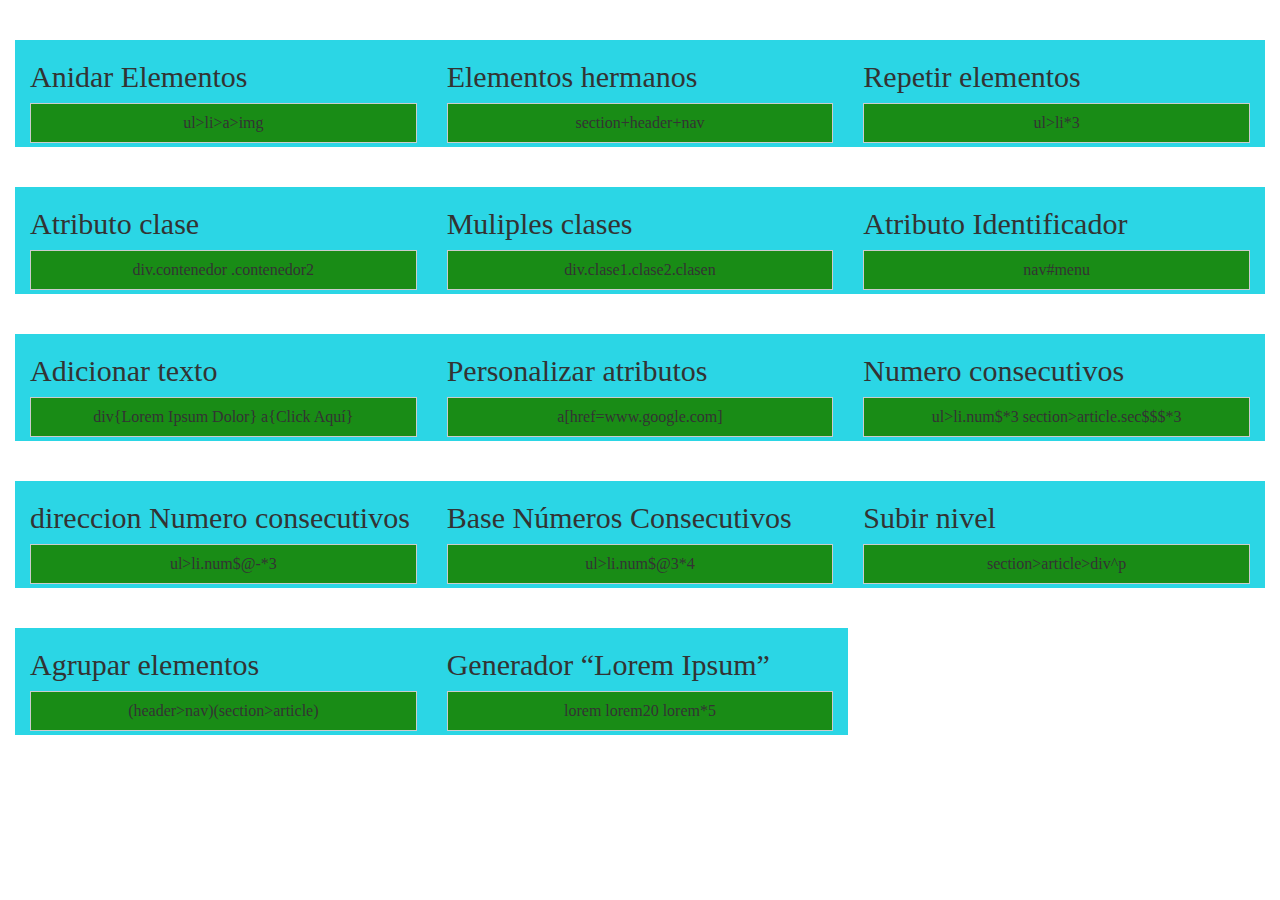
<file: emmet/01_anidar.html>
<!DOCTYPE html>
<html lang="en">
<head>
	<meta charset="UTF-8">
	 
	  <link href="plugins/bootstrap/css/bootstrap.css" rel="stylesheet">
	   <link href="plugins/css/style.css" rel="stylesheet">
	<title>Document</title>
</head>
<body class="col-md-12">
	<h2></h2>
	<section class="col-md-4">
		<h2>Anidar Elementos</h2>
		
		<div class="ejemplo ">

			ul>li>a>img
		</div>
		<div class="resultado ">
			
<xmp>
<ul>
<li><a href=""><img src="" alt=""></a></li>
</ul>
</xmp>
			
		</div>
	</section>


<!-- ------------------------------------------ -->



	
	<section class="col-md-4">
		<h2>Elementos hermanos</h2>
		
		<div class="ejemplo ">

			section+header+nav
		</div>
		<div class="resultado ">
			
<xmp>
<section></section>
<header></header>
<nav></nav>
</xmp>
			
		</div>
	</section>
	<!-- ------------------------------------------ -->



	
	<section class="col-md-4">
		<h2>Repetir elementos</h2>
		
		<div class="ejemplo ">

			ul>li*3
		</div>
		<div class="resultado ">
			
<xmp>
<ul>
	<li></li>
	<li></li>
	<li></li>
</ul>
</xmp>
			
		</div>
	</section>

	<!-- ------------------------------------------ -->



	
	<section class="col-md-4">
		<h2>Atributo clase</h2>
		
		<div class="ejemplo ">

			div.contenedor
			.contenedor2
		</div>
		<div class="resultado ">
			
<xmp>
<div class="contenedor"></div>
<div class="contenedor2"></div>
</xmp>
			
		</div>
	</section>

	<!-- ------------------------------------------ -->



	
	<section class="col-md-4">
		<h2>Muliples clases</h2>
		
		<div class="ejemplo ">

		div.clase1.clase2.clasen
		</div>
		<div class="resultado ">
			
<xmp>
<div class="clase1 clase2 clasen"></div>
</xmp>
			
		</div>
	</section>
<!-- ------------------------------------------ -->



	
	<section class="col-md-4">
		<h2>Atributo Identificador</h2>
		
		<div class="ejemplo ">

		nav#menu
		</div>
		<div class="resultado ">
			
<xmp>
<nav id="menu"></nav>
</xmp>
			
		</div>
	</section>


	<!-- ------------------------------------------ -->



	
	<section class="col-md-4">
		<h2>Adicionar texto</h2>
		
		<div class="ejemplo ">

		div{Lorem Ipsum Dolor}
		a{Click Aquí} 
		</div>
		<div class="resultado ">
			
<xmp>
<div>Lorem Ipsum Dolor</div>
	<a href="">Click Aquí</a> 		
</xmp>
			
		</div>
	</section>
		<!-- ------------------------------------------ -->

	<section class="col-md-4">
		<h2>Personalizar atributos</h2>
		
		<div class="ejemplo ">

		a[href=www.google.com]
		</div>
		<div class="resultado ">
			
<xmp>
<a href="www.google.com"></a>		
</xmp>
			
		</div>
	</section>
		<!-- ------------------------------------------ -->
	<section class="col-md-4">

		<h2>Numero consecutivos</h2>
		
		<div class="ejemplo ">

		ul>li.num$*3
		section>article.sec$$$*3
		</div>
		<div class="resultado ">
			
<xmp>
<ul>
<li class="num1"></li>
<li class="num2"></li>
<li class="num3"></li>
</ul>	
<section>
<article class="sec001"></article>
<article class="sec002"></article>
<article class="sec003"></article>
</section>	
</xmp>
			
		</div>
	</section>

	<!-- ------------------------------------------ -->
	<section class="col-md-4">

		<h2>direccion Numero consecutivos</h2>
		
		<div class="ejemplo ">

		ul>li.num$@-*3
		</div>
		<div class="resultado ">
			
<xmp>
<ul>
	<li class="num3"></li>
	<li class="num2"></li>
	<li class="num1"></li>
</ul>
</xmp>
			
		</div>
	</section>
<!-- ------------------------------------------ -->
	<section class="col-md-4">

		<h2> Base Números Consecutivos</h2>
		
		<div class="ejemplo ">

		ul>li.num$@3*4 
		</div>
		<div class="resultado ">
			
<xmp>
<ul>
 		<li class="num3"></li>
 		<li class="num4"></li>
 		<li class="num5"></li>
 		<li class="num6"></li>
 	</ul> 	
</xmp>
			
		</div>
	</section>
	<!-- ------------------------------------------ -->
	<section class="col-md-4">

		<h2>Subir nivel</h2>
		
		<div class="ejemplo ">

		section>article>div^p
		</div>
		<div class="resultado ">
			
<xmp>
<section>
 		<article>
 			<div></div>
 		</article>
 		<p></p>
 	</section> 	
</xmp>
			
		</div>
	</section>

	<!-- ------------------------------------------ -->
	<section class="col-md-4">

		<h2>Agrupar elementos</h2>
		
		<div class="ejemplo ">

		(header>nav)(section>article)
		</div>
		<div class="resultado ">
			
<xmp>
<header>
		<nav></nav>
	</header>
	<section>
		<article></article>
	</section>	
</xmp>
			
		</div>
	</section>
	<!-- ------------------------------------------ -->
	<section class="col-md-4">

		<h2>Generador “Lorem Ipsum”</h2>
		
		<div class="ejemplo ">

lorem
lorem20
lorem*5
		</div>
		<div class="resultado ">
			
<xmp>
Lorem ipsum dolor sit amet, consectetur adipisicing elit. Enim a temporibus animi! Nam, pariatur assumenda saepe exercitationem esse, voluptates, quos provident autem deserunt doloremque voluptatibus voluptate, nisi eaque sunt <quaerat class="lorem20"></quaerat>
<div>Lorem ipsum dolor sit amet, consectetur adipisicing elit. Aliquam fuga quod id et iste non quia doloribus, aperiam, qui repellendus velit facilis temporibus odit officiis! Ad voluptatem dolorum, quia quaerat.</div>
<div>Ullam magni veniam rem sunt, iusto dolor esse eveniet quae ea nostrum quidem sapiente est fugit quaerat aspernatur voluptas nulla at earum consectetur alias porro natus, libero aliquid iure. Quia!</div>
<div>Temporibus suscipit sunt ea enim, pariatur nam, distinctio rem laborum ducimus natus sit odio, aliquam similique quos ex aliquid laudantium. Distinctio a reprehenderit nihil, voluptatum quibusdam, maiores vel laborum repellat.</div>
<div>Quia odit omnis perspiciatis, possimus, error molestias doloribus eius itaque. Assumenda doloribus veniam inventore veritatis, excepturi, ea perferendis ipsum dignissimos deserunt ad, hic, molestias perspiciatis dolor beatae nesciunt non similique!</div>
<div>Maxime odit minus officia eum laudantium nemo quas accusamus repellendus sapiente, explicabo minima, accusantium itaque. Officiis eligendi incidunt itaque commodi. Odit fugit culpa rem vel aperiam delectus dolorem ea error!</div>
</xmp>
			
		</div>
	</section>
<BR>
<br>
	

	<script type="text/javascript" src="plugins/jquery/jquery.js"></script>
	 <script type="text/javascript" src="plugins/bootstrap/js/bootstrap.js"></script>

	 <script type="text/javascript">
	 	$(document).ready(function(){
	 		$('.resultado').hide();
	 		$('section').on('click','.ejemplo', function(event){
	 			event.preventDefault();
	 			
	 			$(this).next('.resultado').slideToggle('slow')

	 		});
	 		});

	 
	 </script>

	
</body>
</html>
</file>
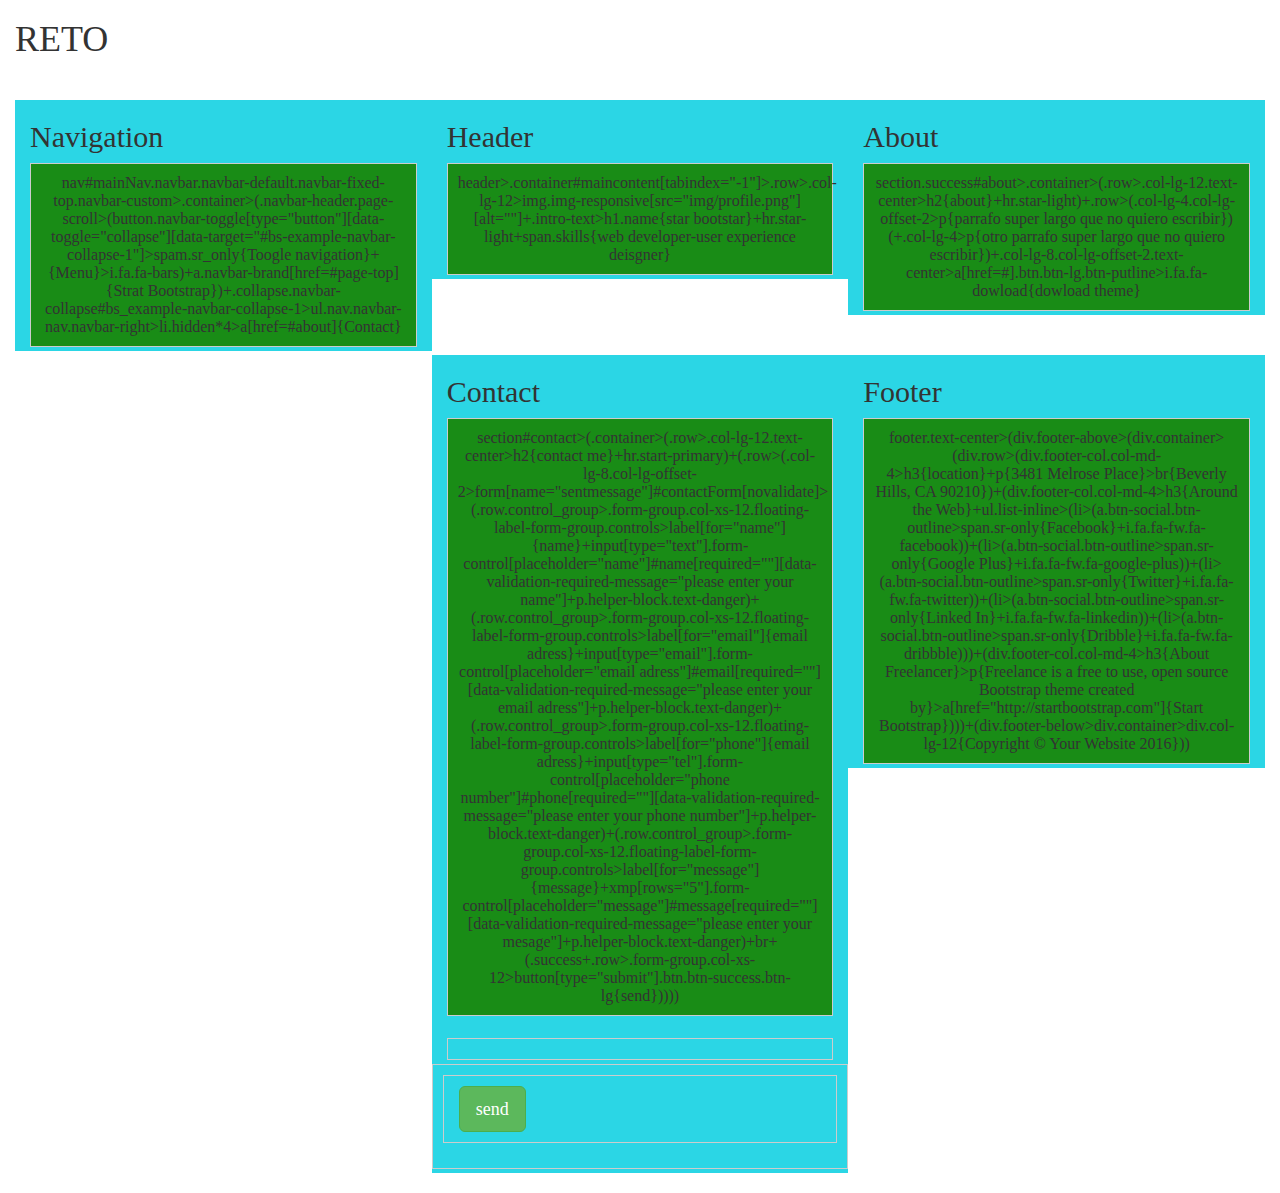
<file: emmet/reto.html>
<!DOCTYPE html>
<html lang="en">
<head>
	<meta charset="UTF-8">
	 
	  <link href="plugins/bootstrap/css/bootstrap.css" rel="stylesheet">
	   <link href="plugins/css/style.css" rel="stylesheet">
	<title>Document</title>
	<h1>RETO</h1>
</head>
<body class="col-md-12">
	<h2></h2>
	<section class="col-md-4">
		<h2>Navigation</h2>
		
		<div class="ejemplo ">




			nav#mainNav.navbar.navbar-default.navbar-fixed-top.navbar-custom>.container>(.navbar-header.page-scroll>(button.navbar-toggle[type="button"][data-toggle="collapse"][data-target="#bs-example-navbar-collapse-1"]>spam.sr_only{Toogle navigation}+{Menu}>i.fa.fa-bars)+a.navbar-brand[href=#page-top]{Strat Bootstrap})+.collapse.navbar-collapse#bs_example-navbar-collapse-1>ul.nav.navbar-nav.navbar-right>li.hidden*4>a[href=#about]{Contact}	





		</div>
		<div class="resultado ">
			
<xmp>
	<nav id="mainNav" class="navbar navbar-default navbar-fixed-top navbar-custom">
	<div class="container">
		<div class="navbar-header page-scroll"><button class="navbar-toggle" type="button" data-toggle="collapse" data-target="#bs-example-navbar-collapse-1">
				<spam class="sr_only">Toogle navigation</spam>Menu<i class="fa fa-bars"></i>
			</button><a href="#page-top" class="navbar-brand">Strat Bootstrap</a></div>
		<div class="collapse navbar-collapse" id="bs_example-navbar-collapse-1">
			<ul class="nav navbar-nav navbar-right">
				<li class="hidden"><a href="#about">Contact</a></li>
				<li class="hidden"><a href="#about">Contact</a></li>
				<li class="hidden"><a href="#about">Contact</a></li>
				<li class="hidden"><a href="#about">Contact</a></li>
			</ul>
		</div>
	</div>
</nav>
</xmp>


			
		</div>
	</section>




	<section class="col-md-4">
		<h2>Header</h2>
		
		<div class="ejemplo ">




			header>.container#maincontent[tabindex="-1"]>.row>.col-lg-12>img.img-responsive[src="img/profile.png"][alt=""]+.intro-text>h1.name{star bootstar}+hr.star-light+span.skills{web developer-user experience deisgner}		




		</div>
		<div class="resultado ">
			
<xmp>
	<header>
		<div class="container" id="maincontent" tabindex="-1">
			<div class="row">
				<div class="col-lg-12">
					<img src="img/profile.png" alt="" class="img-responsive">
					<div class="intro-text">
						<h1 class="name">star bootstar</h1>
						<hr class="star-light">
						<span class="skills">web developer-user experience deisgner</span>
					</div>
				</div>
			</div>
		</div>
	</header>

</xmp>


			
		</div>
	</section>




	<section class="col-md-4">
		<h2>About</h2>
		
		<div class="ejemplo ">




			section.success#about>.container>(.row>.col-lg-12.text-center>h2{about}+hr.star-light)+.row>(.col-lg-4.col-lg-offset-2>p{parrafo super largo que no quiero escribir})(+.col-lg-4>p{otro parrafo super largo que no quiero escribir})+.col-lg-8.col-lg-offset-2.text-center>a[href=#].btn.btn-lg.btn-putline>i.fa.fa-dowload{dowload theme}		




		</div>
		<div class="resultado ">
			
<xmp>
	
<section class="success" id="about">
	<div class="container">
		<div class="row">
			<div class="col-lg-12 text-center">
				<h2>about</h2>
				<hr class="star-light">
			</div>
		</div>
		<div class="row">
			<div class="col-lg-4 col-lg-offset-2">
				<p>parrafo super largo que no quiero escribir</p>
			</div>
			<div class="col-lg-4">
				<p>otro parrafo super largo que no quiero escribir</p>
			</div>
			<div class="col-lg-8 col-lg-offset-2 text-center"><a href="#" class="btn btn-lg btn-putline"><i class="fa fa-dowload">dowload theme</i></a></div>
		</div>
	</div>
</section>
</xmp>


			
		</div>
	</section>


		<section class="col-md-4">
		<h2>Contact</h2>
		
		<div class="ejemplo ">




			section#contact>(.container>(.row>.col-lg-12.text-center>h2{contact me}+hr.start-primary)+(.row>(.col-lg-8.col-lg-offset-2>form[name="sentmessage"]#contactForm[novalidate]>(.row.control_group>.form-group.col-xs-12.floating-label-form-group.controls>label[for="name"]{name}+input[type="text"].form-control[placeholder="name"]#name[required=""][data-validation-required-message="please enter your name"]+p.helper-block.text-danger)+(.row.control_group>.form-group.col-xs-12.floating-label-form-group.controls>label[for="email"]{email adress}+input[type="email"].form-control[placeholder="email adress"]#email[required=""][data-validation-required-message="please enter your email adress"]+p.helper-block.text-danger)+(.row.control_group>.form-group.col-xs-12.floating-label-form-group.controls>label[for="phone"]{email adress}+input[type="tel"].form-control[placeholder="phone number"]#phone[required=""][data-validation-required-message="please enter your phone  number"]+p.helper-block.text-danger)+(.row.control_group>.form-group.col-xs-12.floating-label-form-group.controls>label[for="message"]{message}+xmp[rows="5"].form-control[placeholder="message"]#message[required=""][data-validation-required-message="please enter your mesage"]+p.helper-block.text-danger)+br+(.success+.row>.form-group.col-xs-12>button[type="submit"].btn.btn-success.btn-lg{send}))))



		</div>
		<div class="resultado ">
			
<xmp>

<section id="contact">
	<div class="container">
		<div class="row">
			<div class="col-lg-12 text-center">
				<h2>contact me</h2>
				<hr class="start-primary">
			</div>
		</div>
		<div class="row">
			<div class="col-lg-8 col-lg-offset-2">
				<form action="" name="sentmessage" id="contactForm" novalidate="">
					<div class="row control_group">
						<div class="form-group col-xs-12 floating-label-form-group controls">
							<label for="name">name</label>
							<input type="text" class="form-control" placeholder="name" id="name" required="" data-validation-required-message="please enter your name">
							<p class="helper-block text-danger"></p>
						</div>
					</div>
					<div class="row control_group">
						<div class="form-group col-xs-12 floating-label-form-group controls">
							<label for="email">email adress</label>
							<input type="email" class="form-control" placeholder="email adress" id="email" required="" data-validation-required-message="please enter your email adress">
							<p class="helper-block text-danger"></p>
						</div>
					</div>
					<div class="row control_group">
						<div class="form-group col-xs-12 floating-label-form-group controls">
							<label for="phone">email adress</label>
							<input type="tel" class="form-control" placeholder="phone number" id="phone" required="" data-validation-required-message="please enter your phone  number">
							<p class="helper-block text-danger"></p>
						</div>
					</div>
					<div class="row control_group">
						<div class="form-group col-xs-12 floating-label-form-group controls">
							<label for="message">message</label>
							<xmp name="" id="message" cols="30" rows="5" class="form-control" placeholder="message" required="" data-validation-required-message="please enter your mesage"></xmp>
							<p class="helper-block text-danger"></p>
						</div>
					</div>
					<br>
					<div class="success"></div>
					<div class="row">
						<div class="form-group col-xs-12"><button type="submit" class="btn btn-success btn-lg">send</button></div>
					</div>
				</form>
			</div>
		</div>
	</div>
</section>
</xmp>
</div>


			
		
	</section>







		<section class="col-md-4">
		<h2>Footer</h2>
		
		<div class="ejemplo ">



footer.text-center>(div.footer-above>(div.container>(div.row>(div.footer-col.col-md-4>h3{location}+p{3481 Melrose Place}>br{Beverly Hills, CA 90210})+(div.footer-col.col-md-4>h3{Around the Web}+ul.list-inline>(li>(a.btn-social.btn-outline>span.sr-only{Facebook}+i.fa.fa-fw.fa-facebook))+(li>(a.btn-social.btn-outline>span.sr-only{Google Plus}+i.fa.fa-fw.fa-google-plus))+(li>(a.btn-social.btn-outline>span.sr-only{Twitter}+i.fa.fa-fw.fa-twitter))+(li>(a.btn-social.btn-outline>span.sr-only{Linked In}+i.fa.fa-fw.fa-linkedin))+(li>(a.btn-social.btn-outline>span.sr-only{Dribble}+i.fa.fa-fw.fa-dribbble)))+(div.footer-col.col-md-4>h3{About Freelancer}>p{Freelance is a free to use, open source Bootstrap theme created by}>a[href="http://startbootstrap.com"]{Start Bootstrap})))+(div.footer-below>div.container>div.col-lg-12{Copyright &copy; Your Website 2016}))		


		</div>
		<div class="resultado ">
							
			
<xmp>

<footer class="text-center">
	<div class="footer-above">
		<div class="container">
			<div class="row">
				<div class="footer-col col-md-4">
					<h3>location</h3>
					<p>3481 Melrose Place<br>Beverly Hills, CA 90210</br></p>
				</div>
				<div class="footer-col col-md-4">
					<h3>Around the Web</h3>
					<ul class="list-inline">
						<li><a href="" class="btn-social btn-outline"><span class="sr-only">Facebook</span><i class="fa fa-fw fa-facebook"></i></a></li>
						<li><a href="" class="btn-social btn-outline"><span class="sr-only">Google Plus</span><i class="fa fa-fw fa-google-plus"></i></a></li>
						<li><a href="" class="btn-social btn-outline"><span class="sr-only">Twitter</span><i class="fa fa-fw fa-twitter"></i></a></li>
						<li><a href="" class="btn-social btn-outline"><span class="sr-only">Linked In</span><i class="fa fa-fw fa-linkedin"></i></a></li>
						<li><a href="" class="btn-social btn-outline"><span class="sr-only">Dribble</span><i class="fa fa-fw fa-dribbble"></i></a></li>
					</ul>
				</div>
				<div class="footer-col col-md-4">
					<h3>About Freelancer
						<p>Freelance is a free to use, open source Bootstrap theme created by<a href="http://startbootstrap.com">Start Bootstrap</a></p>
					</h3>
				</div>
			</div>
		</div>
		<div class="footer-below">
			<div class="container">
				<div class="col-lg-12">Copyright &copy; Your Website 2016</div>
			</div>
		</div>
	</div>
</footer>
</xmp>


			
		</div>
	</section>



<!-- ------------------------------------------ -->


<BR>
<br>
	

	<script type="text/javascript" src="plugins/jquery/jquery.js"></script>
	 <script type="text/javascript" src="plugins/bootstrap/js/bootstrap.js"></script>

	 <script type="text/javascript">
	 	$(document).ready(function(){
	 		$('.resultado').hide();
	 		$('section').on('click','.ejemplo', function(event){
	 			event.preventDefault();
	 			
	 			$(this).next('.resultado').slideToggle('slow')

	 		});
	 		});

	 
	 </script>

	
</body>
</html>
</file>
<file: emmet/plugins/css/style.css>
html{
	background:linear-gradiant(#26EC18,#3ADFF2);
	height: 100vh;
}
body{
	font:16px Arail;
}
section{
	background-color: #2BD6E5;
	margin: 20px auto;
	width: 400px;
}
section div{
	border:1px solid #ccc;
	padding: 10px;

	margin-bottom: 4px;
}

	section div.ejemplo{
		background-color: #198C16;
		text-align: center;
		transition: all 0.5s;


	}
	section div.ejemplo:hover{
		background-color: #1C58BB;
		cursor: pointer;
	}
	´section div.resultado{
		font-size: 0.8em;
	}
</file>
